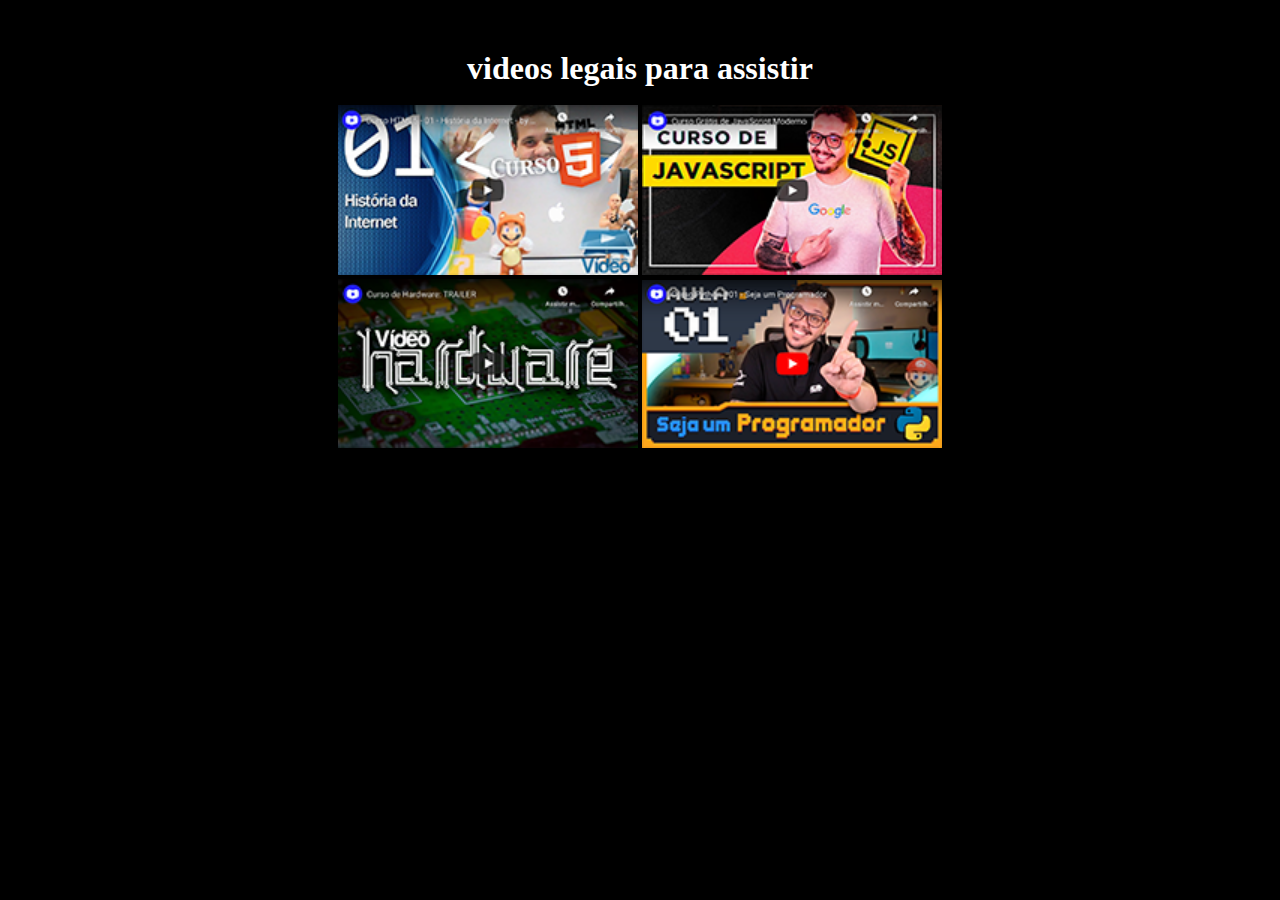
<file: index.html>
<!DOCTYPE html>
<html lang="pt-br">
<head>
    <meta charset="UTF-8">
    <meta http-equiv="X-UA-Compatible" content="IE=edge">
    <meta name="viewport" content="width=device-width, initial-scale=1.0">
    <title>desafio</title>
    <link rel="stylesheet" href="style.css">
</head>
<body>

    <h1>videos legais para assistir</h1>
    <br>

    <div class="coluna1">

        <a href="pag-01/pgn.html"><img src="imagens/thumb-html.png" width="300px" alt=""></a>
        
        <a href="pag-02/pgn2.html"><img src="imagens/thumb-js.png" width="300px" alt=""></a>

        
    </div>

    <div class="coluna2">
        
        <a href="pag-03/pgn3 .html"><img src="imagens/thumb-hardware.png" width="300px" alt=""></a>

        <a href="pag-04/pgn4.html"><img src="imagens/thumb-python.png" width="300px" alt=""></a>

       
</body>
</ht150
</file>
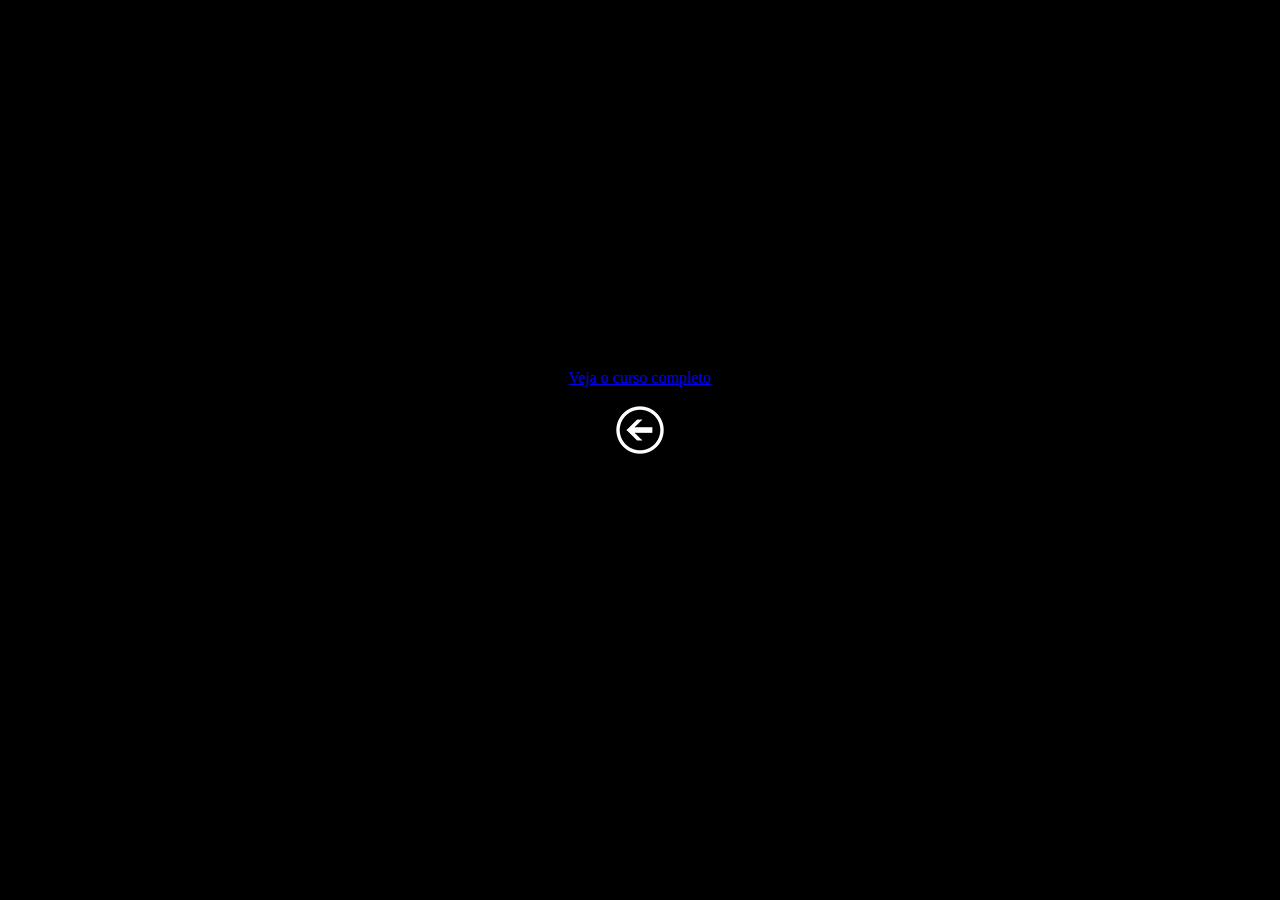
<file: pag-01/pgn.html>
<!DOCTYPE html>
<html lang="pt-br">
<head>
    <meta charset="UTF-8">
    <meta http-equiv="X-UA-Compatible" content="IE=edge">
    <meta name="viewport" content="width=device-width, initial-scale=1.0">
    <title>pagina01</title>
    <link rel="stylesheet" href="style.css">
</head>
<body>

    <iframe width="560" height="315" src="https://www.youtube.com/embed/rsFCVjr5yxc" title="YouTube video player" frameborder="0" allow="accelerometer; autoplay; clipboard-write; encrypted-media; gyroscope; picture-in-picture" allowfullscreen></iframe>
    

    <div class="curso">
        <a href="https://www.youtube.com/watch?v=epDCjksKMok&list=PLHz_AreHm4dlAnJ_jJtV29RFxnPHDuk9o" target="_blank" rel="external">Veja o  curso completo</a>
    </div>

    <br>

    <div class="voltar">
        <a href="../index.html"><img src="../imagens/voltar.png" alt=""></a>
    </div>
    
    
</body>
</html>
</file>
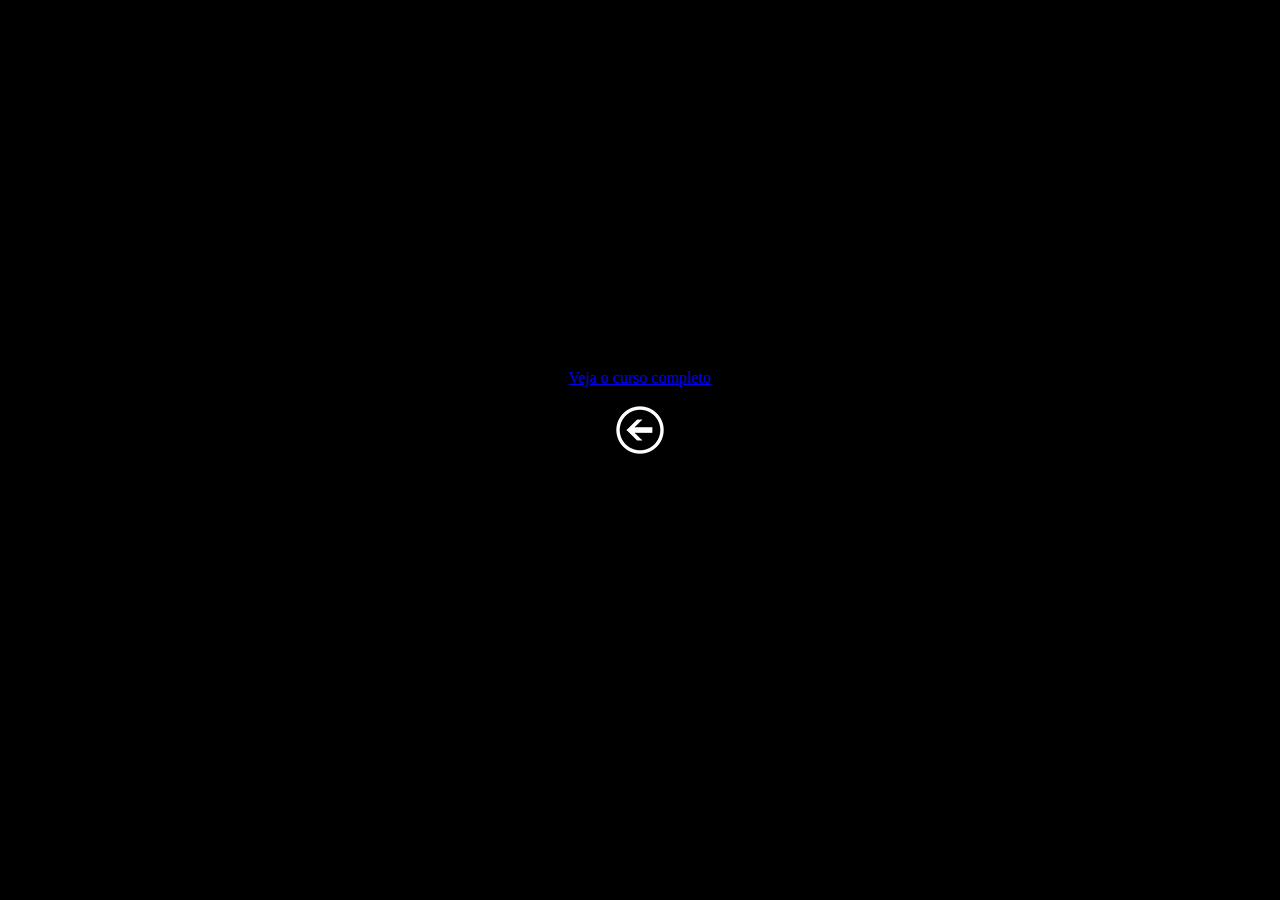
<file: pag-02/pgn2.html>
<!DOCTYPE html>
<html lang="pt-br">
<head>
    <meta charset="UTF-8">
    <meta http-equiv="X-UA-Compatible" content="IE=edge">
    <meta name="viewport" content="width=device-width, initial-scale=1.0">
    <title>pagina02</title>
    <link rel="stylesheet" href="style.css">
</head>
<body>
    <iframe width="560" height="315" src="https://www.youtube.com/embed/BXqUH86F-kA" title="YouTube video player" frameborder="0" allow="accelerometer; autoplay; clipboard-write; encrypted-media; gyroscope; picture-in-picture" allowfullscreen></iframe>

    <div class="curso comp">

    <a href="https://www.youtube.com/watch?v=BXqUH86F-kA&list=PLntvgXM11X6pi7mW0O4ZmfUI1xDSIbmTm" target="_blank" rel="external">Veja o  curso completo</a>
    
    </div>

    <br>

    <div class="voltar">
        <a href="../index.html"><img src="../imagens/voltar.png" alt=""></a>
    </div>
 
    
</body>
</html>
</file>
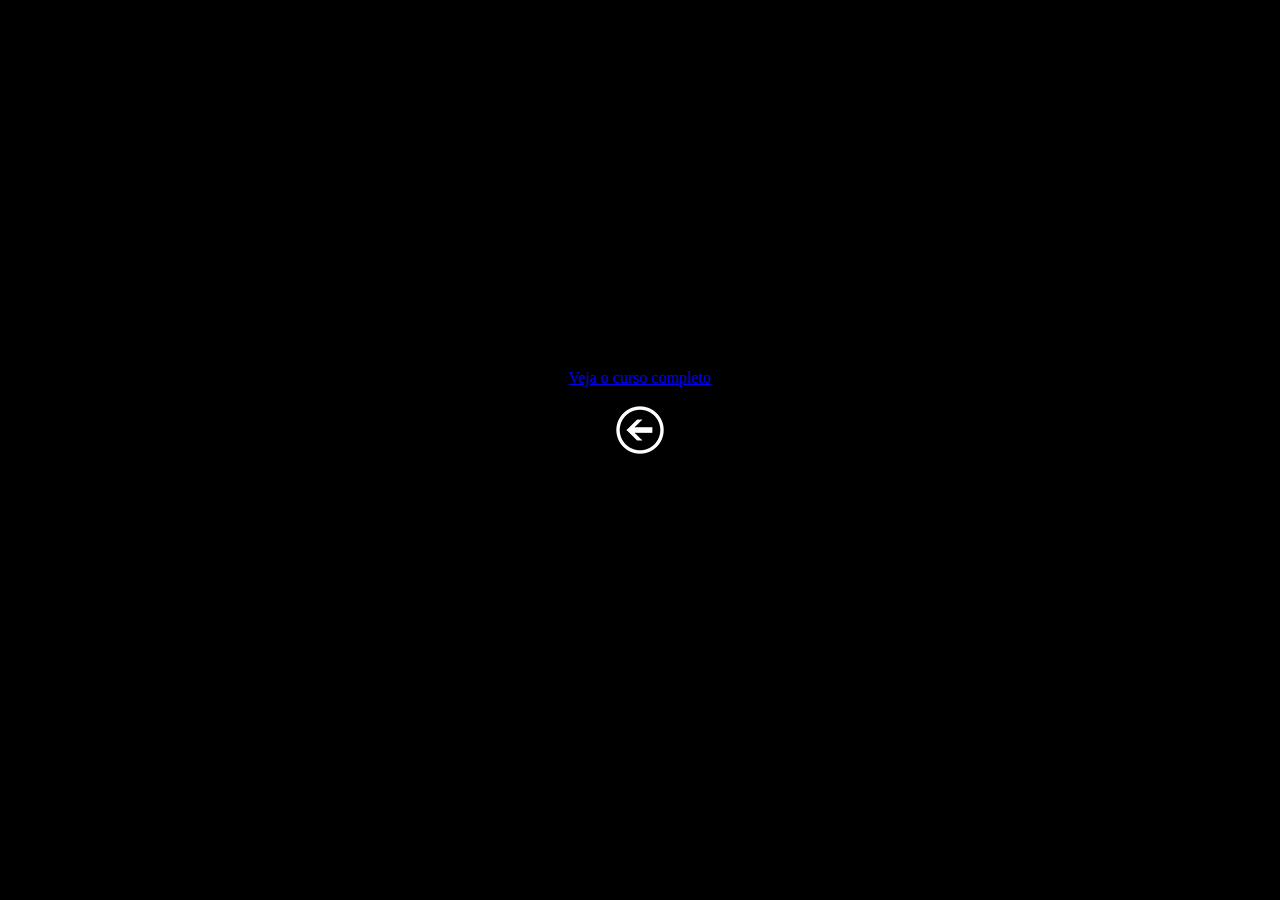
<file: pag-03/pgn3 .html>
<!DOCTYPE html>
<html lang="pt-br">
<head>
    <meta charset="UTF-8">
    <meta http-equiv="X-UA-Compatible" content="IE=edge">
    <meta name="viewport" content="width=device-width, initial-scale=1.0">
    <title>pagina03</title>
    <link rel="stylesheet" href="style.css">
</head>
<body>
    
    <iframe width="560" height="315" src="https://www.youtube.com/embed/zpK_MqEMgu4" title="YouTube video player" frameborder="0" allow="accelerometer; autoplay; clipboard-write; encrypted-media; gyroscope; picture-in-picture" allowfullscreen></iframe>

    <div class="curso comp">

    <a href="https://www.youtube.com/watch?v=iT6E92Kt38o&list=PLHz_AreHm4dn1JHgN9wpbIUhzZmycYQXW" target="_blank" rel="external">Veja o  curso completo</a>

    </div>

    <br>

    <div class="voltar">
        <a href="../index.html"><img src="../imagens/voltar.png" alt=""></a>
    </div>
    
</body>
</html>
</file>
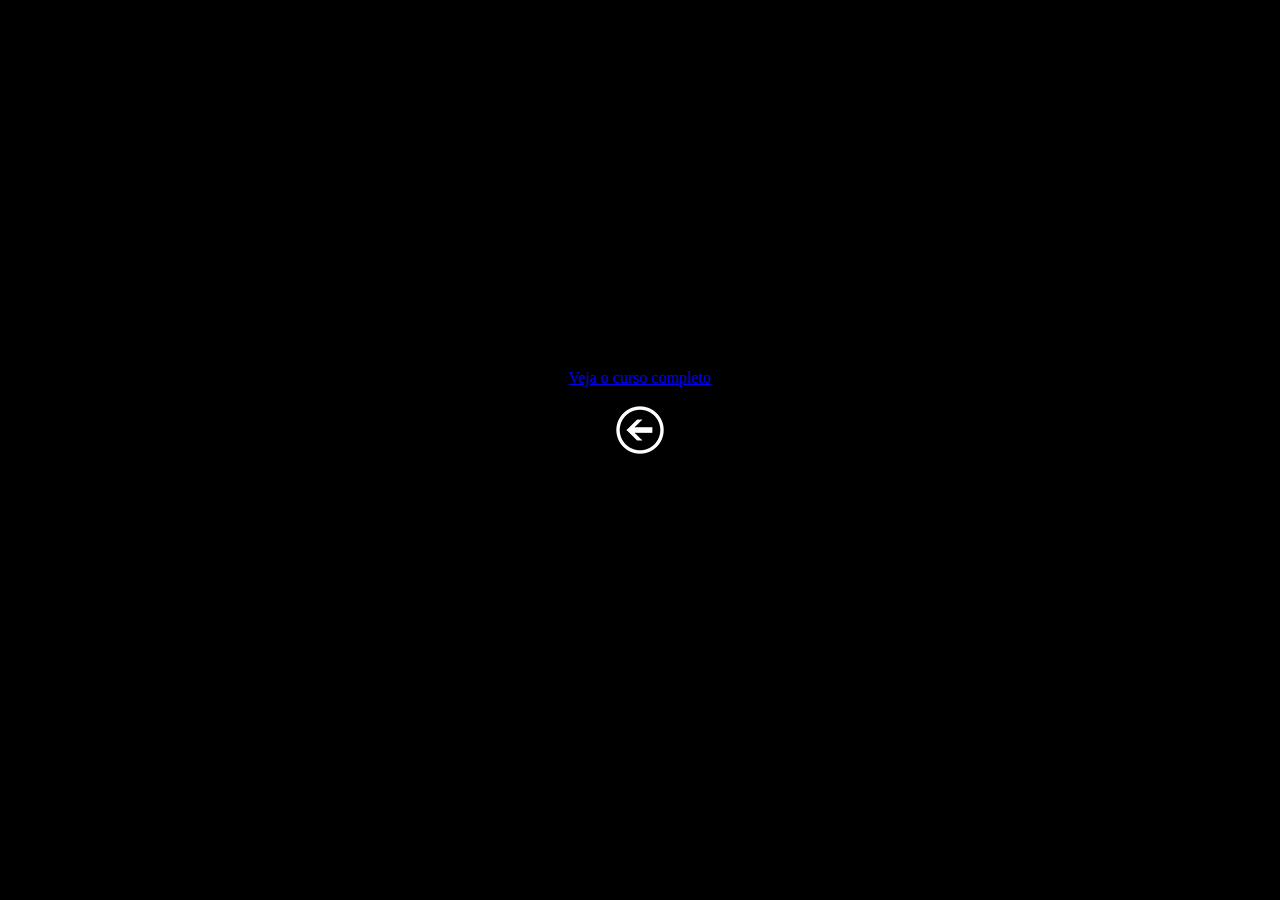
<file: pag-04/pgn4.html>
<!DOCTYPE html>
<html lang="pt-br">
<head>
    <meta charset="UTF-8">
    <meta http-equiv="X-UA-Compatible" content="IE=edge">
    <meta name="viewport" content="width=device-width, initial-scale=1.0">
    <title>pagina04</title>
    <link rel="stylesheet" href="style.css">
</head>
<body>
    
    <iframe width="560" height="315" src="https://www.youtube.com/embed/S9uPNppGsGo" title="YouTube video player" frameborder="0" allow="accelerometer; autoplay; clipboard-write; encrypted-media; gyroscope; picture-in-picture" allowfullscreen></iframe>

    <div class="curso comp">

    <a href="https://www.youtube.com/watch?v=S9uPNppGsGo&list=PLvE-ZAFRgX8hnECDn1v9HNTI71veL3oW0" target="_blank" rel="external">Veja o  curso completo</a>
    
    </div>
    
    <br>

    <div class="voltar">
        <a href="../index.html"><img src="../imagens/voltar.png" alt=""></a>
    </div>
    
</body>
</html>
</file>
<file: style.css>
*{
    margin: 0;
    padding: 0;
    box-sizing: border-box;
    
}

body{
    text-align: center;
    background-color: black;
}

h1{
    margin-top: 50px;
    color: white;
}
</file>
<file: pag-01/style.css>
*{
    margin: 0;
    padding: 0;
    box-sizing: border-box;
    
}

body{
    background-color: black;
    text-align: center;
    margin-top: 50px;
}
</file>
<file: pag-02/style.css>
*{
    margin: 0;
    padding: 0;
    box-sizing: border-box;
    
}

body{
    background-color: black;
    text-align: center;
    margin-top: 50px;
}
</file>
<file: pag-03/style.css>
*{
    margin: 0;
    padding: 0;
    box-sizing: border-box;
    
}

body{
    background-color: black;
    text-align: center;
    margin-top: 50px;
}
</file>
<file: pag-04/style.css>
*{
    margin: 0;
    padding: 0;
    box-sizing: border-box;
    
}

body{
    background-color: black;
    text-align: center;
    margin-top: 50px;
}
</file>
